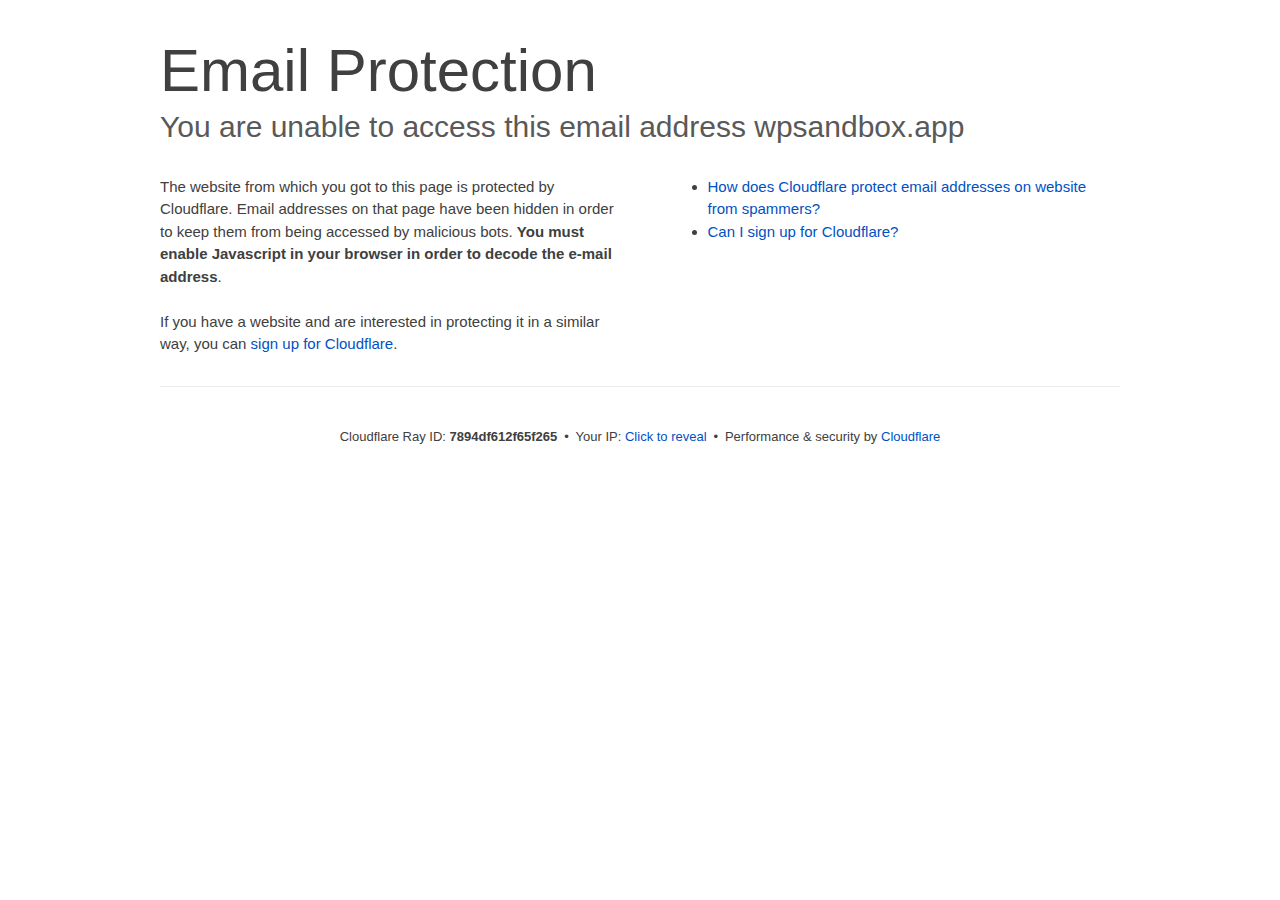
<file: cdn-cgi/l/email-protection/index.html>
<!DOCTYPE html>
<!--[if lt IE 7]> <html class="no-js ie6 oldie" lang="en-US"> <![endif]--><!--[if IE 7]>    <html class="no-js ie7 oldie" lang="en-US"> <![endif]--><!--[if IE 8]>    <html class="no-js ie8 oldie" lang="en-US"> <![endif]--><!--[if gt IE 8]><!--><html class="no-js" lang="en-US"> <!--<![endif]-->
<head>
<title>Email Protection | Cloudflare</title>
<meta charset="UTF-8">
<meta http-equiv="Content-Type" content="text/html; charset=UTF-8">
<meta http-equiv="X-UA-Compatible" content="IE=Edge">
<meta name="robots" content="noindex, nofollow">
<meta name="viewport" content="width=device-width,initial-scale=1">
<link rel="stylesheet" id="cf_styles-css" href="/cdn-cgi/styles/cf.errors.css">
<!--[if lt IE 9]><link rel="stylesheet" id='cf_styles-ie-css' href="/cdn-cgi/styles/cf.errors.ie.css" /><![endif]-->
<style>body{margin:0;padding:0}</style>


<!--[if gte IE 10]><!-->
<script>if (!navigator.cookieEnabled) {
    window.addEventListener('DOMContentLoaded', function () {
      var cookieEl = document.getElementById('cookie-alert');
      cookieEl.style.display = 'block';
    })
  }</script>
<!--<![endif]-->


</head>
<body>
  <div id="cf-wrapper">
    <div class="cf-alert cf-alert-error cf-cookie-error" id="cookie-alert" data-translate="enable_cookies">Please enable cookies.</div>
    <div id="cf-error-details" class="cf-error-details-wrapper">
      <div class="cf-wrapper cf-header cf-error-overview">
        <h1 data-translate="block_headline">Email Protection</h1>
        <h2 class="cf-subheadline"><span data-translate="unable_to_access">You are unable to access this email address</span> wpsandbox.app</h2>
      </div><!-- /.header -->

      <div class="cf-section cf-wrapper">
        <div class="cf-columns two">
          <div class="cf-column">
            <p>The website from which you got to this page is protected by Cloudflare. Email addresses on that page have been hidden in order to keep them from being accessed by malicious bots. <strong>You must enable Javascript in your browser in order to decode the e-mail address</strong>.</p>
            <p>If you have a website and are interested in protecting it in a similar way, you can <a rel="noopener noreferrer" href="https://www.cloudflare.com/sign-up?utm_source=email_protection">sign up for Cloudflare</a>.</p>
          </div>

          <div class="cf-column">
            <div class="grid_4">
              <div class="rail">
                  <div class="panel">
                      <ul class="nobullets">
                        <li><a rel="noopener noreferrer" class="modal-link-faq" href="https://support.cloudflare.com/hc/en-us/articles/200170016-What-is-Email-Address-Obfuscation-">How does Cloudflare protect email addresses on website from spammers?</a></li>
                        <li><a rel="noopener noreferrer" class="modal-link-faq" href="https://support.cloudflare.com/hc/en-us/categories/200275218-Getting-Started">Can I sign up for Cloudflare?</a></li>
                    </ul>
                </div>
              </div>
            </div>
          </div>
        </div>
      </div><!-- /.section -->

      <div class="cf-error-footer cf-wrapper w-240 lg:w-full py-10 sm:py-4 sm:px-8 mx-auto text-center sm:text-left border-solid border-0 border-t border-gray-300">
  <p class="text-13">
    <span class="cf-footer-item sm:block sm:mb-1">Cloudflare Ray ID: <strong class="font-semibold">7894df612f65f265</strong></span>
    <span class="cf-footer-separator sm:hidden">&bull;</span>
    <span id="cf-footer-item-ip" class="cf-footer-item hidden sm:block sm:mb-1">
      Your IP:
      <button type="button" id="cf-footer-ip-reveal" class="cf-footer-ip-reveal-btn">Click to reveal</button>
      <span class="hidden" id="cf-footer-ip">104.207.228.96</span>
      <span class="cf-footer-separator sm:hidden">&bull;</span>
    </span>
    <span class="cf-footer-item sm:block sm:mb-1"><span>Performance &amp; security by</span> <a rel="noopener noreferrer" href="https://www.cloudflare.com/5xx-error-landing" id="brand_link" target="_blank">Cloudflare</a></span>
    
  </p>
  <script>(function(){function d(){var b=a.getElementById("cf-footer-item-ip"),c=a.getElementById("cf-footer-ip-reveal");b&&"classList"in b&&(b.classList.remove("hidden"),c.addEventListener("click",function(){c.classList.add("hidden");a.getElementById("cf-footer-ip").classList.remove("hidden")}))}var a=document;document.addEventListener&&a.addEventListener("DOMContentLoaded",d)})();</script>
</div><!-- /.error-footer -->


    </div><!-- /#cf-error-details -->
  </div><!-- /#cf-wrapper -->

  <script>window._cf_translation = {};</script>

</body>
</html>
</file>
<file: cdn-cgi/styles/cf.errors.css>
#cf-wrapper a,#cf-wrapper abbr,#cf-wrapper article,#cf-wrapper aside,#cf-wrapper b,#cf-wrapper big,#cf-wrapper blockquote,#cf-wrapper body,#cf-wrapper canvas,#cf-wrapper caption,#cf-wrapper center,#cf-wrapper cite,#cf-wrapper code,#cf-wrapper dd,#cf-wrapper del,#cf-wrapper details,#cf-wrapper dfn,#cf-wrapper div,#cf-wrapper dl,#cf-wrapper dt,#cf-wrapper em,#cf-wrapper embed,#cf-wrapper fieldset,#cf-wrapper figcaption,#cf-wrapper figure,#cf-wrapper footer,#cf-wrapper form,#cf-wrapper h1,#cf-wrapper h2,#cf-wrapper h3,#cf-wrapper h4,#cf-wrapper h5,#cf-wrapper h6,#cf-wrapper header,#cf-wrapper hgroup,#cf-wrapper html,#cf-wrapper i,#cf-wrapper iframe,#cf-wrapper img,#cf-wrapper label,#cf-wrapper legend,#cf-wrapper li,#cf-wrapper mark,#cf-wrapper menu,#cf-wrapper nav,#cf-wrapper object,#cf-wrapper ol,#cf-wrapper output,#cf-wrapper p,#cf-wrapper pre,#cf-wrapper s,#cf-wrapper samp,#cf-wrapper section,#cf-wrapper small,#cf-wrapper span,#cf-wrapper strike,#cf-wrapper strong,#cf-wrapper sub,#cf-wrapper summary,#cf-wrapper sup,#cf-wrapper table,#cf-wrapper tbody,#cf-wrapper td,#cf-wrapper tfoot,#cf-wrapper th,#cf-wrapper thead,#cf-wrapper tr,#cf-wrapper tt,#cf-wrapper u,#cf-wrapper ul{margin:0;padding:0;border:0;font:inherit;font-size:100%;text-decoration:none;vertical-align:baseline}#cf-wrapper a img{border:none}#cf-wrapper article,#cf-wrapper aside,#cf-wrapper details,#cf-wrapper figcaption,#cf-wrapper figure,#cf-wrapper footer,#cf-wrapper header,#cf-wrapper hgroup,#cf-wrapper menu,#cf-wrapper nav,#cf-wrapper section,#cf-wrapper summary{display:block}#cf-wrapper .cf-columns:after,#cf-wrapper .cf-columns:before,#cf-wrapper .cf-section:after,#cf-wrapper .cf-section:before,#cf-wrapper .cf-wrapper:after,#cf-wrapper .cf-wrapper:before,#cf-wrapper .clearfix:after,#cf-wrapper .clearfix:before,#cf-wrapper section:after,#cf-wrapper section:before{content:" ";display:table}#cf-wrapper .cf-columns:after,#cf-wrapper .cf-section:after,#cf-wrapper .cf-wrapper:after,#cf-wrapper .clearfix:after,#cf-wrapper section:after{clear:both}#cf-wrapper{display:block;margin:0;padding:0;position:relative;text-align:left;width:100%;z-index:999999999;color:#404040!important;font-family:-apple-system,BlinkMacSystemFont,Segoe UI,Roboto,Oxygen,Ubuntu,Helvetica Neue,Arial,sans-serif!important;font-size:15px!important;line-height:1.5!important;text-decoration:none!important;letter-spacing:normal;-webkit-tap-highlight-color:rgba(246,139,31,.3);-webkit-font-smoothing:antialiased}#cf-wrapper .cf-section,#cf-wrapper section{background:0 0;display:block;margin-bottom:2em;margin-top:2em}#cf-wrapper .cf-wrapper{margin-left:auto;margin-right:auto;width:90%}#cf-wrapper .cf-columns{display:block;list-style:none;padding:0;width:100%}#cf-wrapper .cf-columns img,#cf-wrapper .cf-columns input,#cf-wrapper .cf-columns object,#cf-wrapper .cf-columns select,#cf-wrapper .cf-columns textarea{max-width:100%}#cf-wrapper .cf-columns>.cf-column{float:left;padding-bottom:45px;width:100%;box-sizing:border-box}@media screen and (min-width:49.2em){#cf-wrapper .cf-columns.cols-2>.cf-column:nth-child(n+3),#cf-wrapper .cf-columns.cols-3>.cf-column:nth-child(n+4),#cf-wrapper .cf-columns.cols-4>.cf-column:nth-child(n+3),#cf-wrapper .cf-columns.four>.cf-column:nth-child(n+3),#cf-wrapper .cf-columns.three>.cf-column:nth-child(n+4),#cf-wrapper .cf-columns.two>.cf-column:nth-child(n+3){padding-top:67.5px}#cf-wrapper .cf-columns>.cf-column{padding-bottom:0}#cf-wrapper .cf-columns.cols-2>.cf-column,#cf-wrapper .cf-columns.cols-4>.cf-column,#cf-wrapper .cf-columns.four>.cf-column,#cf-wrapper .cf-columns.two>.cf-column{padding-left:0;padding-right:22.5px;width:50%}#cf-wrapper .cf-columns.cols-2>.cf-column:nth-child(2n),#cf-wrapper .cf-columns.cols-4>.cf-column:nth-child(2n),#cf-wrapper .cf-columns.four>.cf-column:nth-child(2n),#cf-wrapper .cf-columns.two>.cf-column:nth-child(2n){padding-left:22.5px;padding-right:0}#cf-wrapper .cf-columns.cols-2>.cf-column:nth-child(odd),#cf-wrapper .cf-columns.cols-4>.cf-column:nth-child(odd),#cf-wrapper .cf-columns.four>.cf-column:nth-child(odd),#cf-wrapper .cf-columns.two>.cf-column:nth-child(odd){clear:left}#cf-wrapper .cf-columns.cols-3>.cf-column,#cf-wrapper .cf-columns.three>.cf-column{padding-left:30px;width:33.3333333333333%}#cf-wrapper .cf-columns.cols-3>.cf-column:first-child,#cf-wrapper .cf-columns.cols-3>.cf-column:nth-child(3n+1),#cf-wrapper .cf-columns.three>.cf-column:first-child,#cf-wrapper .cf-columns.three>.cf-column:nth-child(3n+1){clear:left;padding-left:0;padding-right:30px}#cf-wrapper .cf-columns.cols-3>.cf-column:nth-child(3n+2),#cf-wrapper .cf-columns.three>.cf-column:nth-child(3n+2){padding-left:15px;padding-right:15px}#cf-wrapper .cf-columns.cols-3>.cf-column:nth-child(-n+3),#cf-wrapper .cf-columns.three>.cf-column:nth-child(-n+3){padding-top:0}}@media screen and (min-width:66em){#cf-wrapper .cf-columns>.cf-column{padding-bottom:0}#cf-wrapper .cf-columns.cols-4>.cf-column,#cf-wrapper .cf-columns.four>.cf-column{padding-left:33.75px;width:25%}#cf-wrapper .cf-columns.cols-4>.cf-column:nth-child(odd),#cf-wrapper .cf-columns.four>.cf-column:nth-child(odd){clear:none}#cf-wrapper .cf-columns.cols-4>.cf-column:first-child,#cf-wrapper .cf-columns.cols-4>.cf-column:nth-child(4n+1),#cf-wrapper .cf-columns.four>.cf-column:first-child,#cf-wrapper .cf-columns.four>.cf-column:nth-child(4n+1){clear:left;padding-left:0;padding-right:33.75px}#cf-wrapper .cf-columns.cols-4>.cf-column:nth-child(4n+2),#cf-wrapper .cf-columns.four>.cf-column:nth-child(4n+2){padding-left:11.25px;padding-right:22.5px}#cf-wrapper .cf-columns.cols-4>.cf-column:nth-child(4n+3),#cf-wrapper .cf-columns.four>.cf-column:nth-child(4n+3){padding-left:22.5px;padding-right:11.25px}#cf-wrapper .cf-columns.cols-4>.cf-column:nth-child(n+5),#cf-wrapper .cf-columns.four>.cf-column:nth-child(n+5){padding-top:67.5px}#cf-wrapper .cf-columns.cols-4>.cf-column:nth-child(-n+4),#cf-wrapper .cf-columns.four>.cf-column:nth-child(-n+4){padding-top:0}}#cf-wrapper a{background:0 0;border:0;color:#0051c3;outline:0;text-decoration:none;-webkit-transition:all .15s ease;transition:all .15s ease}#cf-wrapper a:hover{background:0 0;border:0;color:#f68b1f}#cf-wrapper a:focus{background:0 0;border:0;color:#62a1d8;outline:0}#cf-wrapper a:active{background:0 0;border:0;color:#c16508;outline:0}#cf-wrapper h1,#cf-wrapper h2,#cf-wrapper h3,#cf-wrapper h4,#cf-wrapper h5,#cf-wrapper h6,#cf-wrapper p{color:#404040;margin:0;padding:0}#cf-wrapper h1,#cf-wrapper h2,#cf-wrapper h3{font-weight:400}#cf-wrapper h4,#cf-wrapper h5,#cf-wrapper h6,#cf-wrapper strong{font-weight:600}#cf-wrapper h1{font-size:36px;line-height:1.2}#cf-wrapper h2{font-size:30px;line-height:1.3}#cf-wrapper h3{font-size:25px;line-height:1.3}#cf-wrapper h4{font-size:20px;line-height:1.3}#cf-wrapper h5{font-size:15px}#cf-wrapper h6{font-size:13px}#cf-wrapper ol,#cf-wrapper ul{list-style:none;margin-left:3em}#cf-wrapper ul{list-style-type:disc}#cf-wrapper ol{list-style-type:decimal}#cf-wrapper em{font-style:italic}#cf-wrapper .cf-subheadline{color:#595959;font-weight:300}#cf-wrapper .cf-text-error{color:#bd2426}#cf-wrapper .cf-text-success{color:#9bca3e}#cf-wrapper ol+h2,#cf-wrapper ol+h3,#cf-wrapper ol+h4,#cf-wrapper ol+h5,#cf-wrapper ol+h6,#cf-wrapper ol+p,#cf-wrapper p+dl,#cf-wrapper p+ol,#cf-wrapper p+p,#cf-wrapper p+table,#cf-wrapper p+ul,#cf-wrapper ul+h2,#cf-wrapper ul+h3,#cf-wrapper ul+h4,#cf-wrapper ul+h5,#cf-wrapper ul+h6,#cf-wrapper ul+p{margin-top:1.5em}#cf-wrapper h1+p,#cf-wrapper p+h1,#cf-wrapper p+h2,#cf-wrapper p+h3,#cf-wrapper p+h4,#cf-wrapper p+h5,#cf-wrapper p+h6{margin-top:1.25em}#cf-wrapper h1+h2,#cf-wrapper h1+h3,#cf-wrapper h2+h3,#cf-wrapper h3+h4,#cf-wrapper h4+h5{margin-top:.25em}#cf-wrapper h2+p{margin-top:1em}#cf-wrapper h1+h4,#cf-wrapper h1+h5,#cf-wrapper h1+h6,#cf-wrapper h2+h4,#cf-wrapper h2+h5,#cf-wrapper h2+h6,#cf-wrapper h3+h5,#cf-wrapper h3+h6,#cf-wrapper h3+p,#cf-wrapper h4+p,#cf-wrapper h5+ol,#cf-wrapper h5+p,#cf-wrapper h5+ul{margin-top:.5em}#cf-wrapper .cf-btn{background-color:transparent;border:1px solid #999;color:#404040;font-size:14px;font-weight:400;line-height:1.2;margin:0;padding:.6em 1.33333em .53333em;-webkit-user-select:none;-moz-user-select:none;-ms-user-select:none;user-select:none;display:-moz-inline-stack;display:inline-block;vertical-align:middle;zoom:1;border-radius:2px;box-sizing:border-box;-webkit-transition:all .2s ease;transition:all .2s ease}#cf-wrapper .cf-btn:hover{background-color:#bfbfbf;border:1px solid #737373;color:#fff}#cf-wrapper .cf-btn:focus{color:inherit;outline:0;box-shadow:inset 0 0 4px rgba(0,0,0,.3)}#cf-wrapper .cf-btn.active,#cf-wrapper .cf-btn:active{background-color:#bfbfbf;border:1px solid #404040;color:#272727}#cf-wrapper .cf-btn::-moz-focus-inner{padding:0;border:0}#cf-wrapper .cf-btn .cf-caret{border-top-color:currentColor;margin-left:.25em;margin-top:.18333em}#cf-wrapper .cf-btn-primary{background-color:#2f7bbf;border:1px solid transparent;color:#fff}#cf-wrapper .cf-btn-primary:hover{background-color:#62a1d8;border:1px solid #2f7bbf;color:#fff}#cf-wrapper .cf-btn-primary.active,#cf-wrapper .cf-btn-primary:active,#cf-wrapper .cf-btn-primary:focus{background-color:#62a1d8;border:1px solid #163959;color:#fff}#cf-wrapper .cf-btn-danger,#cf-wrapper .cf-btn-error,#cf-wrapper .cf-btn-important{background-color:#bd2426;border-color:transparent;color:#fff}#cf-wrapper .cf-btn-danger:hover,#cf-wrapper .cf-btn-error:hover,#cf-wrapper .cf-btn-important:hover{background-color:#de5052;border-color:#bd2426;color:#fff}#cf-wrapper .cf-btn-danger.active,#cf-wrapper .cf-btn-danger:active,#cf-wrapper .cf-btn-danger:focus,#cf-wrapper .cf-btn-error.active,#cf-wrapper .cf-btn-error:active,#cf-wrapper .cf-btn-error:focus,#cf-wrapper .cf-btn-important.active,#cf-wrapper .cf-btn-important:active,#cf-wrapper .cf-btn-important:focus{background-color:#de5052;border-color:#521010;color:#fff}#cf-wrapper .cf-btn-accept,#cf-wrapper .cf-btn-success{background-color:#9bca3e;border:1px solid transparent;color:#fff}#cf-wrapper .cf-btn-accept:hover,#cf-wrapper .cf-btn-success:hover{background-color:#bada7a;border:1px solid #9bca3e;color:#fff}#cf-wrapper .active.cf-btn-accept,#cf-wrapper .cf-btn-accept:active,#cf-wrapper .cf-btn-accept:focus,#cf-wrapper .cf-btn-success.active,#cf-wrapper .cf-btn-success:active,#cf-wrapper .cf-btn-success:focus{background-color:#bada7a;border:1px solid #516b1d;color:#fff}#cf-wrapper .cf-btn-accept{color:transparent;font-size:0;height:36.38px;overflow:hidden;position:relative;text-indent:0;width:36.38px;white-space:nowrap}#cf-wrapper input,#cf-wrapper select,#cf-wrapper textarea{background:#fff!important;border:1px solid #999!important;color:#404040!important;font-size:.86667em!important;line-height:1.24!important;margin:0 0 1em!important;max-width:100%!important;outline:0!important;padding:.45em .75em!important;vertical-align:middle!important;display:-moz-inline-stack;display:inline-block;zoom:1;box-sizing:border-box;-webkit-transition:all .2s ease;transition:all .2s ease;border-radius:2px}#cf-wrapper input:hover,#cf-wrapper select:hover,#cf-wrapper textarea:hover{border-color:gray}#cf-wrapper input:focus,#cf-wrapper select:focus,#cf-wrapper textarea:focus{border-color:#2f7bbf;outline:0;box-shadow:0 0 8px rgba(47,123,191,.5)}#cf-wrapper fieldset{width:100%}#cf-wrapper label{display:block;font-size:13px;margin-bottom:.38333em}#cf-wrapper .cf-form-stacked .select2-container,#cf-wrapper .cf-form-stacked input,#cf-wrapper .cf-form-stacked select,#cf-wrapper .cf-form-stacked textarea{display:block;width:100%}#cf-wrapper .cf-form-stacked input[type=button],#cf-wrapper .cf-form-stacked input[type=checkbox],#cf-wrapper .cf-form-stacked input[type=submit]{display:-moz-inline-stack;display:inline-block;vertical-align:middle;zoom:1;width:auto}#cf-wrapper .cf-form-actions{text-align:right}#cf-wrapper .cf-alert{background-color:#f9b169;border:1px solid #904b06;color:#404040;font-size:13px;padding:7.5px 15px;position:relative;vertical-align:middle;border-radius:2px}#cf-wrapper .cf-alert:empty{display:none}#cf-wrapper .cf-alert .cf-close{border:1px solid transparent;color:inherit;font-size:18.75px;line-height:1;padding:0;position:relative;right:-18.75px;top:0}#cf-wrapper .cf-alert .cf-close:hover{background-color:transparent;border-color:currentColor;color:inherit}#cf-wrapper .cf-alert-danger,#cf-wrapper .cf-alert-error{background-color:#de5052;border-color:#521010;color:#fff}#cf-wrapper .cf-alert-success{background-color:#bada7a;border-color:#516b1d;color:#516b1d}#cf-wrapper .cf-alert-warning{background-color:#f9b169;border-color:#904b06;color:#404040}#cf-wrapper .cf-alert-info{background-color:#62a1d8;border-color:#163959;color:#163959}#cf-wrapper .cf-alert-nonessential{background-color:#ebebeb;border-color:#999;color:#404040}#cf-wrapper .cf-icon-exclamation-sign{background:url(/cdn-cgi/images/icon-exclamation.png?1376755637) 50% no-repeat;height:54px;width:54px;display:-moz-inline-stack;display:inline-block;vertical-align:middle;zoom:1}#cf-wrapper h1 .cf-icon-exclamation-sign{margin-top:-10px}#cf-wrapper #cf-error-banner{background-color:#fff;border-bottom:3px solid #f68b1f;padding:15px 15px 20px;position:relative;z-index:999999999;box-shadow:0 2px 8px rgba(0,0,0,.2)}#cf-wrapper #cf-error-banner h4,#cf-wrapper #cf-error-banner p{display:-moz-inline-stack;display:inline-block;vertical-align:bottom;zoom:1}#cf-wrapper #cf-error-banner h4{color:#2f7bbf;font-weight:400;font-size:20px;line-height:1;vertical-align:baseline}#cf-wrapper #cf-error-banner .cf-error-actions{margin-bottom:10px;text-align:center;width:100%}#cf-wrapper #cf-error-banner .cf-error-actions a{display:-moz-inline-stack;display:inline-block;vertical-align:middle;zoom:1}#cf-wrapper #cf-error-banner .cf-error-actions a+a{margin-left:10px}#cf-wrapper #cf-error-banner .cf-error-actions .cf-btn-accept,#cf-wrapper #cf-error-banner .cf-error-actions .cf-btn-success{color:#fff}#cf-wrapper #cf-error-banner .error-header-desc{text-align:left}#cf-wrapper #cf-error-banner .cf-close{color:#999;cursor:pointer;display:inline-block;font-size:34.5px;float:none;font-weight:700;height:22.5px;line-height:.6;overflow:hidden;position:absolute;right:20px;top:25px;text-indent:200%;width:22.5px}#cf-wrapper #cf-error-banner .cf-close:hover{color:gray}#cf-wrapper #cf-error-banner .cf-close:before{content:"\00D7";left:0;height:100%;position:absolute;text-align:center;text-indent:0;top:0;width:100%}#cf-inline-error-wrapper{box-shadow:0 2px 10px rgba(0,0,0,.5)}#cf-wrapper #cf-error-details{background:#fff}#cf-wrapper #cf-error-details .cf-error-overview{padding:25px 0 0}#cf-wrapper #cf-error-details .cf-error-overview h1,#cf-wrapper #cf-error-details .cf-error-overview h2{font-weight:300}#cf-wrapper #cf-error-details .cf-error-overview h2{margin-top:0}#cf-wrapper #cf-error-details .cf-highlight{background:#ebebeb;overflow-x:hidden;padding:30px 0;background-image:-webkit-gradient(linear,left top, left bottom,from(#dedede),color-stop(3%, #ebebeb),color-stop(97%, #ebebeb),to(#dedede));background-image:linear-gradient(top,#dedede,#ebebeb 3%,#ebebeb 97%,#dedede)}#cf-wrapper #cf-error-details .cf-highlight h3{color:#999;font-weight:300}#cf-wrapper #cf-error-details .cf-highlight .cf-column:last-child{padding-bottom:0}#cf-wrapper #cf-error-details .cf-highlight .cf-highlight-inverse{background-color:#fff;padding:15px;border-radius:2px}#cf-wrapper #cf-error-details .cf-status-display h3{margin-top:.5em}#cf-wrapper #cf-error-details .cf-status-label{color:#9bca3e;font-size:1.46667em}#cf-wrapper #cf-error-details .cf-status-label,#cf-wrapper #cf-error-details .cf-status-name{display:inline}#cf-wrapper #cf-error-details .cf-status-item{display:block;position:relative;text-align:left}#cf-wrapper #cf-error-details .cf-status-item,#cf-wrapper #cf-error-details .cf-status-item.cf-column{padding-bottom:1.5em}#cf-wrapper #cf-error-details .cf-status-item.cf-error-source{display:block;text-align:center}#cf-wrapper #cf-error-details .cf-status-item.cf-error-source:after{bottom:-60px;content:"";display:none;border-bottom:18px solid #fff;border-left:20px solid transparent;border-right:20px solid transparent;height:0;left:50%;margin-left:-9px;position:absolute;right:50%;width:0}#cf-wrapper #cf-error-details .cf-status-item+.cf-status-item{border-top:1px solid #dedede;padding-top:1.5em}#cf-wrapper #cf-error-details .cf-status-item+.cf-status-item:before{background:url(/cdn-cgi/images/cf-icon-horizontal-arrow.png) no-repeat;content:"";display:block;left:0;position:absolute;top:25.67px}#cf-wrapper #cf-error-details .cf-error-source .cf-icon-error-container{height:85px;margin-bottom:2.5em}#cf-wrapper #cf-error-details .cf-error-source .cf-status-label{color:#bd2426}#cf-wrapper #cf-error-details .cf-error-source .cf-icon{display:block}#cf-wrapper #cf-error-details .cf-error-source .cf-icon-status{bottom:-10px;left:50%;top:auto;right:auto}#cf-wrapper #cf-error-details .cf-error-source .cf-status-label,#cf-wrapper #cf-error-details .cf-error-source .cf-status-name{display:block}#cf-wrapper #cf-error-details .cf-icon-error-container{height:auto;position:relative}#cf-wrapper #cf-error-details .cf-icon-status{display:block;margin-left:-24px;position:absolute;top:0;right:0}#cf-wrapper #cf-error-details .cf-icon{display:none;margin:0 auto}#cf-wrapper #cf-error-details .cf-status-desc{display:block;height:22.5px;overflow:hidden;text-overflow:ellipsis;width:100%;white-space:nowrap}#cf-wrapper #cf-error-details .cf-status-desc:empty{display:none}#cf-wrapper #cf-error-details .cf-error-footer{padding:1.33333em 0;border-top:1px solid #ebebeb;text-align:center}#cf-wrapper #cf-error-details .cf-error-footer p{font-size:13px}#cf-wrapper #cf-error-details .cf-error-footer select{margin:0!important}#cf-wrapper #cf-error-details .cf-footer-item{display:block;margin-bottom:5px;text-align:left}#cf-wrapper #cf-error-details .cf-footer-separator{display:none}#cf-wrapper #cf-error-details .cf-captcha-info{margin-bottom:10px;position:relative;text-align:center}#cf-wrapper #cf-error-details .cf-captcha-image{height:57px;width:300px}#cf-wrapper #cf-error-details .cf-captcha-actions{margin-top:15px}#cf-wrapper #cf-error-details .cf-captcha-actions a{font-size:0;height:36.38px;overflow:hidden;padding-left:1.2em;padding-right:1.2em;position:relative;text-indent:-9999px;width:36.38px;white-space:nowrap}#cf-wrapper #cf-error-details .cf-captcha-actions a.cf-icon-refresh span{background-position:0 -787px}#cf-wrapper #cf-error-details .cf-captcha-actions a.cf-icon-announce span{background-position:0 -767px}#cf-wrapper #cf-error-details .cf-captcha-actions a.cf-icon-question span{background-position:0 -827px}#cf-wrapper #cf-error-details .cf-screenshot-container{background:url(/cdn-cgi/images/browser-bar.png?1376755637) no-repeat #fff;max-height:400px;max-width:100%;overflow:hidden;padding-top:53px;width:960px;border-radius:5px 5px 0 0}#cf-wrapper #cf-error-details .cf-screenshot-container .cf-no-screenshot{background:url(/cdn-cgi/images/cf-no-screenshot-warn.png) no-repeat;display:block;height:158px;left:25%;margin-top:-79px;overflow:hidden;position:relative;top:50%;width:178px}#cf-wrapper #cf-error-details .cf-captcha-container .cf-screenshot-container,#cf-wrapper #cf-error-details .cf-captcha-container .cf-screenshot-container img,#recaptcha-widget .cf-alert,#recaptcha-widget .recaptcha_only_if_audio,.cf-cookie-error{display:none}#cf-wrapper #cf-error-details .cf-screenshot-container .cf-no-screenshot.error{background:url(/cdn-cgi/images/cf-no-screenshot-error.png) no-repeat;height:175px}#cf-wrapper #cf-error-details .cf-screenshot-container.cf-screenshot-full .cf-no-screenshot{left:50%;margin-left:-89px}.cf-captcha-info iframe{max-width:100%}#cf-wrapper .cf-icon-ok{background:url(/cdn-cgi/images/cf-icon-ok.png) no-repeat;height:48px;width:48px}#cf-wrapper .cf-icon-error{background:url(/cdn-cgi/images/cf-icon-error.png) no-repeat;height:48px;width:48px}#cf-wrapper .cf-icon-browser{background:url(/cdn-cgi/images/cf-icon-browser.png) no-repeat;height:80px;width:100px}#cf-wrapper .cf-icon-cloud{background:url(/cdn-cgi/images/cf-icon-cloud.png) no-repeat;height:77px;width:151px}#cf-wrapper .cf-icon-server{background:url(/cdn-cgi/images/cf-icon-server.png) no-repeat;height:75px;width:95px}#cf-wrapper .cf-icon-railgun{background-position:0 -848px;height:81px;width:95px}#cf-wrapper .cf-caret{border:.33333em solid transparent;border-top-color:inherit;content:"";height:0;width:0;display:-moz-inline-stack;display:inline-block;vertical-align:middle;zoom:1}@media screen and (min-width:49.2em){#cf-wrapper #cf-error-details .cf-status-desc:empty,#cf-wrapper #cf-error-details .cf-status-item.cf-error-source:after,#cf-wrapper #cf-error-details .cf-status-item .cf-icon,#cf-wrapper #cf-error-details .cf-status-label,#cf-wrapper #cf-error-details .cf-status-name{display:block}#cf-wrapper .cf-wrapper{width:708px}#cf-wrapper #cf-error-banner{padding:20px 20px 25px}#cf-wrapper #cf-error-banner .cf-error-actions{margin-bottom:15px}#cf-wrapper #cf-error-banner .cf-error-header-desc h4{margin-right:.5em}#cf-wrapper #cf-error-details h1{font-size:4em}#cf-wrapper #cf-error-details .cf-error-overview{padding-top:2.33333em}#cf-wrapper #cf-error-details .cf-highlight{padding:4em 0}#cf-wrapper #cf-error-details .cf-status-item{text-align:center}#cf-wrapper #cf-error-details .cf-status-item,#cf-wrapper #cf-error-details .cf-status-item.cf-column{padding-bottom:0}#cf-wrapper #cf-error-details .cf-status-item+.cf-status-item{border:0;padding-top:0}#cf-wrapper #cf-error-details .cf-status-item+.cf-status-item:before{background-position:0 -544px;height:24.75px;margin-left:-37.5px;width:75px;background-size:131.25px auto}#cf-wrapper #cf-error-details .cf-icon-error-container{height:85px;margin-bottom:2.5em}#cf-wrapper #cf-error-details .cf-icon-status{bottom:-10px;left:50%;top:auto;right:auto}#cf-wrapper #cf-error-details .cf-error-footer{padding:2.66667em 0}#cf-wrapper #cf-error-details .cf-footer-item,#cf-wrapper #cf-error-details .cf-footer-separator{display:-moz-inline-stack;display:inline-block;vertical-align:baseline;zoom:1}#cf-wrapper #cf-error-details .cf-footer-separator{padding:0 .25em}#cf-wrapper #cf-error-details .cf-status-item.cloudflare-status:before{margin-left:-50px}#cf-wrapper #cf-error-details .cf-status-item.cloudflare-status+.status-item:before{margin-left:-25px}#cf-wrapper #cf-error-details .cf-screenshot-container{height:400px;margin-bottom:-4em;max-width:none}#cf-wrapper #cf-error-details .cf-captcha-container .cf-screenshot-container,#cf-wrapper #cf-error-details .cf-captcha-container .cf-screenshot-container img{display:block}}@media screen and (min-width:66em){#cf-wrapper .cf-wrapper{width:960px}#cf-wrapper #cf-error-banner .cf-close{position:relative;right:auto;top:auto}#cf-wrapper #cf-error-banner .cf-details{white-space:nowrap}#cf-wrapper #cf-error-banner .cf-details-link{padding-right:.5em}#cf-wrapper #cf-error-banner .cf-error-actions{float:right;margin-bottom:0;text-align:left;width:auto}#cf-wrapper #cf-error-details .cf-status-item+.cf-status-item:before{background-position:0 -734px;height:33px;margin-left:-50px;width:100px;background-size:auto}#cf-wrapper #cf-error-details .cf-status-item.cf-cloudflare-status:before{margin-left:-66.67px}#cf-wrapper #cf-error-details .cf-status-item.cf-cloudflare-status+.cf-status-item:before{margin-left:-37.5px}#cf-wrapper #cf-error-details .cf-captcha-image{float:left}#cf-wrapper #cf-error-details .cf-captcha-actions{position:absolute;top:0;right:0}}.no-js #cf-wrapper .js-only{display:none}#cf-wrapper #cf-error-details .heading-ray-id{font-family:monaco,courier,monospace;font-size:15px;white-space:nowrap} #cf-wrapper #cf-error-details .cf-footer-item.hidden,.cf-error-footer .hidden{display:none} .cf-error-footer .cf-footer-ip-reveal-btn{-webkit-appearance:button;-moz-appearance:button;appearance:button;text-decoration:none;background:none;color:inherit;border:none;padding:0;font:inherit;cursor:pointer;color:#0051c3;-webkit-transition:color .15s ease;transition:color .15s ease}.cf-error-footer .cf-footer-ip-reveal-btn:hover{color:#ee730a}
</file>
